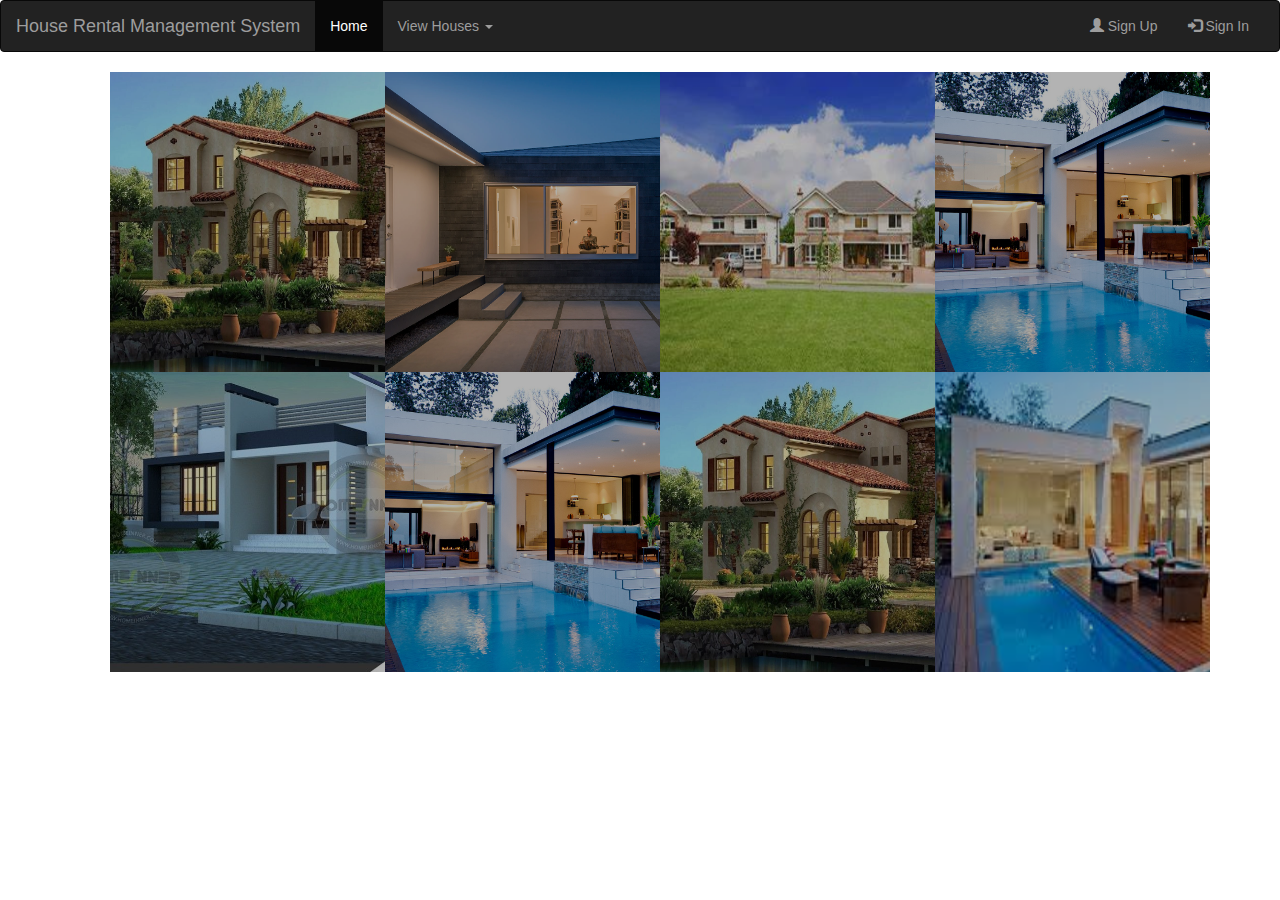
<file: Rent/index.html>
<!DOCTYPE html>
<html lang="en">
<head>
  <title>House Rental Management System</title>
  <meta charset="utf-8">
  <link rel="stylesheet" type="text/css" href="m.css">
  <meta name="viewport" content="width=device-width, initial-scale=1">
  <link rel="stylesheet" href="https://maxcdn.bootstrapcdn.com/bootstrap/3.4.0/css/bootstrap.min.css">
  <script src="https://ajax.googleapis.com/ajax/libs/jquery/3.4.1/jquery.min.js"></script>
  <script src="https://maxcdn.bootstrapcdn.com/bootstrap/3.4.0/js/bootstrap.min.js"></script>
</head>
<body>

<nav class="navbar navbar-inverse">
  <div class="container-fluid">
    <div class="navbar-header">
      <button type="button" class="navbar-toggle" data-toggle="collapse" data-target="#myNavbar">
        <span class="icon-bar"></span>
        <span class="icon-bar"></span>
        <span class="icon-bar"></span>                        
      </button>
      <a class="navbar-brand" href="#">House Rental Management System</a>
    </div>
    <div class="collapse navbar-collapse" id="myNavbar">
      <ul class="nav navbar-nav">
        <li class="active"><a href="index.html">Home</a></li> 
        <li class="dropdown">
          <a class="dropdown-toggle" data-toggle="dropdown" href="#">View Houses <span class="caret"></span></a>
          <ul class="dropdown-menu">
            <li><a href="viewhouse.php">Houses</a></li>
            <li><a href="viewrating.php">Rating</a></li>
          </ul>
        </li>
      </ul>
      <ul class="nav navbar-nav navbar-right">
        <li><a href="signup.html"><span class="glyphicon glyphicon-user"></span> Sign Up</a></li>
        <li><a href="signin.html"><span class="glyphicon glyphicon-log-in"></span> Sign In</a></li>
      </ul>
    </div>
  </div>
</nav>
  
<div class="container">
  <section class="section-meals" id="grid-photos">
            <ul class="meals-showcase clearfix">
                <li>
                    <figure class="meal-photo" id="meals-1">
                            <div class="slide-uploader" id="uploader-1">
                                    <i class="fas fa-upload center"></i><br>
                                    <input type="file" id="real-file-slide-1" hidden="hidden" onchange="open_File(this)"/>
                                    </div>
                        <img src="h10.jpg" class="img img_hover" id="img-1">
                    </figure>
                </li>
                <li>
                    <figure class="meal-photo" id="meals-2">
                            <div class="slide-uploader" id="uploader-2">
                                    <i class="fas fa-upload center"></i><br>
                                    <input type="file" id="real-file-slide-2" hidden="hidden" onchange="open_File(this)"/>
                                    
                            </div>
                        <img src="h5.jpg" class="img img_hover" id="img-2">
                    </figure>
                </li>
                <li>
                    <figure class="meal-photo" id="meals-3">
                            <div class="slide-uploader" id="uploader-3">
                                    <i class="fas fa-upload center"></i><br>
                                    <input type="file" id="real-file-slide-3" hidden="hidden" onchange="open_File(this)"/>
                                    
                            </div>
                        <img src="h7.jpg" class="img img_hover" id="img-3">
                    </figure>
                </li>
                <li>
                    <figure class="meal-photo" id="meals-4">
                            <div class="slide-uploader" id="uploader-4">
                                    <i class="fas fa-upload center"></i><br>
                                    <input type="file" id="real-file-slide-4" hidden="hidden" onchange="open_File(this)"/>
                                    
                            </div>
                        <img src="h8.jpg" class="img img_hover" id="img-4">
                    </figure>
                </li>
                <li>
                    <figure class="meal-photo" id="meals-5">
                            <div class="slide-uploader" id="uploader-5">
                                    <i class="fas fa-upload center"></i><br>
                                    <input type="file" id="real-file-slide-5" hidden="hidden" onchange="open_File(this)"/>
                                    
                            </div>
                        <img src="home.jpg" class="img img_hover" id="img-5">
                    </figure>
                </li>
                <li>
                    <figure class="meal-photo" id="meals-6">
                            <div class="slide-uploader" id="uploader-6">
                                    <i class="fas fa-upload center"></i><br>
                                    <input type="file" id="real-file-slide-6" hidden="hidden" onchange="open_File(this)"/>
                                    
                            </div>
                        <img src="h8.jpg" class="img img_hover" id="img-6">
                    </figure>
                </li>
                <li>
                    <figure class="meal-photo" id="meals-7">
                            <div class="slide-uploader" id="uploader-7">
                                    <i class="fas fa-upload center"></i><br>
                                    <input type="file" id="real-file-slide-7" hidden="hidden" onchange="open_File(this)"/>
                                    
                            </div>
                        <img src="h10.jpg" class="img img_hover" id="img-7">
                    </figure>
                </li>
                <li>
                    <figure class="meal-photo" id="meals-8">
                            <div class="slide-uploader" id="uploader-8">
                                    <i class="fas fa-upload center"></i><br>
                                    <input type="file" id="real-file-slide-8" hidden="hidden" onchange="open_File(this)"/>
                                    
                            </div>
                        <img src="h9.jpg" class="img img_hover" id="img-8">
                    </figure>
                </li>
            </ul>
        </section>
</div>

</body>
</html>
</file>
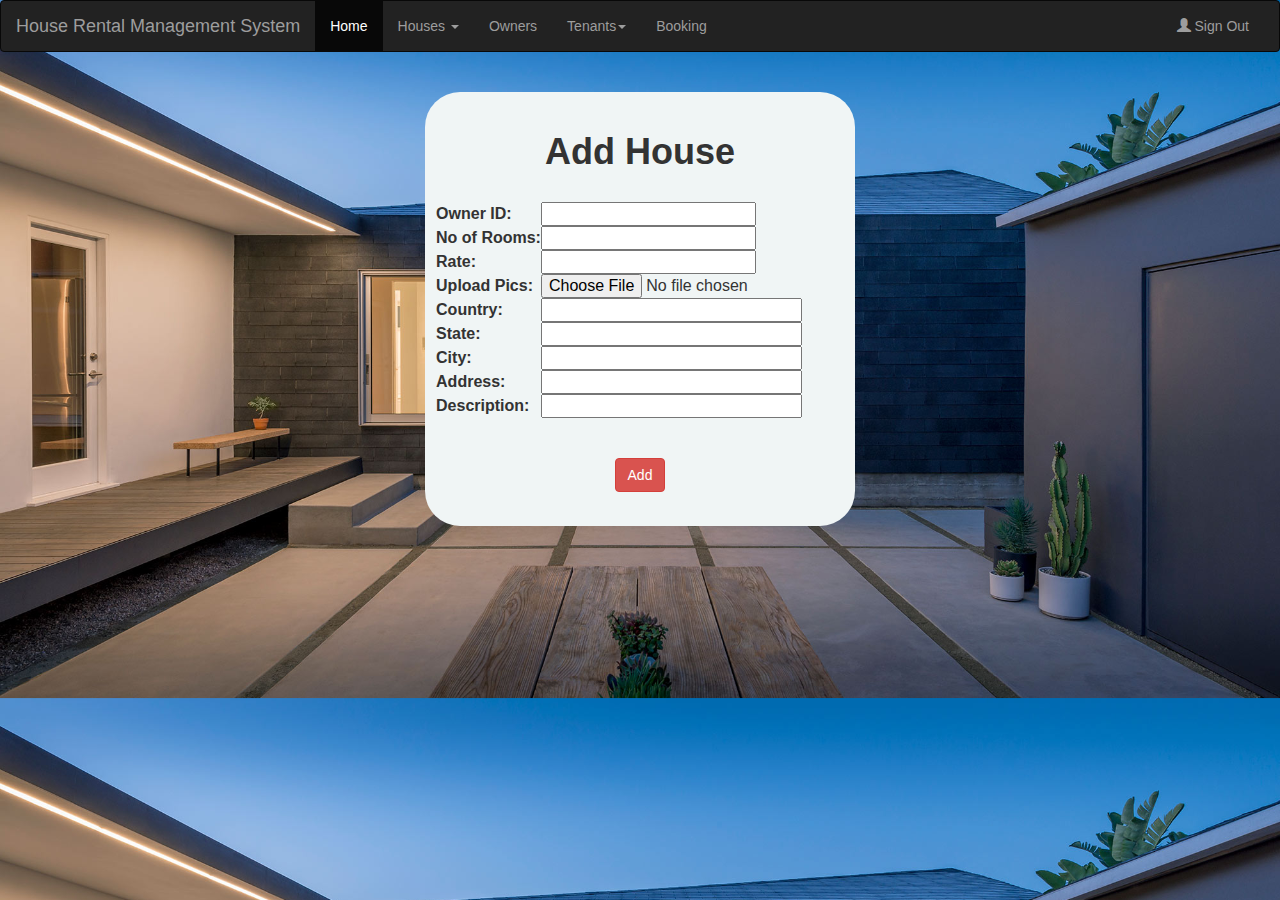
<file: Rent/addhouse.html>
<html>
<head>
	<link rel="stylesheet" type="text/css" href="signup.css">
	<link rel="stylesheet" href="https://maxcdn.bootstrapcdn.com/bootstrap/3.4.0/css/bootstrap.min.css">
  <script src="https://ajax.googleapis.com/ajax/libs/jquery/3.4.1/jquery.min.js"></script>
  <script src="https://maxcdn.bootstrapcdn.com/bootstrap/3.4.0/js/bootstrap.min.js"></script>
</head>
<body>
	<nav class="navbar navbar-inverse">
  <div class="container-fluid">
    <div class="navbar-header">
      <button type="button" class="navbar-toggle" data-toggle="collapse" data-target="#myNavbar">
        <span class="icon-bar"></span>
        <span class="icon-bar"></span>
        <span class="icon-bar"></span>                        
      </button>
      <a class="navbar-brand" href="#">House Rental Management System</a>
    </div>
    <div class="collapse navbar-collapse" id="myNavbar">
      <ul class="nav navbar-nav">
        <li class="active"><a href="home.php">Home</a></li>
        <li class="dropdown">
          <a class="dropdown-toggle" data-toggle="dropdown" href="#">Houses <span class="caret"></span></a>
          <ul class="dropdown-menu">
            <li><a href="houses.php">Houses</a></li>
            <li><a href="rating.php">Rating</a></li>
          </ul>
        </li>

        <li><a href="owner.php">Owners</a></li>
        <li class="dropdown">
          <a class="dropdown-toggle" data-toggle="dropdown" href="#">Tenants<span class="caret"></span></a>
          <ul class="dropdown-menu">
            <li><a href="tenant.php">Tenants</a></li>
            <li><a href="members.php">Members</a></li>
          </ul></li>
        <li><a href="booking.php">Booking</a></li>
        
      </ul>
      <ul class="nav navbar-nav navbar-right">

         
        <li><a href="index.html"><span class="glyphicon glyphicon-user"></span> Sign Out</a></li>
      </ul>
    </div>
  </div>
</nav>
  
<center>
<br>
<div class="card" style="width: 43rem;border-radius: 35px;background-color:#f0f5f5">
<br>
 <div class="card-body">
<h1 class="card-title" style="text-align:center"><B>Add House</B></h1><br>
<form name="Form2" action="addhouse.php" method="get" enctype="multipart/form-data">

<table>
	<tr>
		<td><b>Owner ID: </b></td>
		<td> <input type=number name="o" value="" size=25></td>
	</tr>
	<tr>
		<td><b>No of Rooms: </b></td>
		<td> <input type=number name="n" value="" size=25></td>
	</tr>
	<tr>
		<td><b>Rate: </b></td>
		<td> <input type=number name="ra" value="" size=35></td>
	</tr>
	<tr>
		<td><b>Upload Pics: </b></td>
		<td> <input type=file name="u" value="" size=25 accept="image/*"></td>
	</tr>
	<tr>
		<td><b>Country: </b></td>
		<td> <input type=textbox name="c" value="" size=25></td>
	</tr>
	<tr>
		<td><b>State: </b></td>
		<td> <input type=textbox name="s" value="" size=25></td>
	</tr>
	<tr>
		<td><b>City: </b></td>
		<td> <input type=textbox name="city" value="" size=25></td>
	</tr>
	<tr>
		<td><b>Address: </b></td>
		<td> <input type=textbox name="a" value="" size=25></td>
	</tr>
	<tr>
		<td><b>Description: </b></td>
		<td> <input type=textbox name="de" value="" size=25></td>
	</tr>
</table>
<br><br>
<input type=submit value="Add" class="btn btn-danger" name="submit">
</form><br></div>
</div>

</body>

</html>
</file>
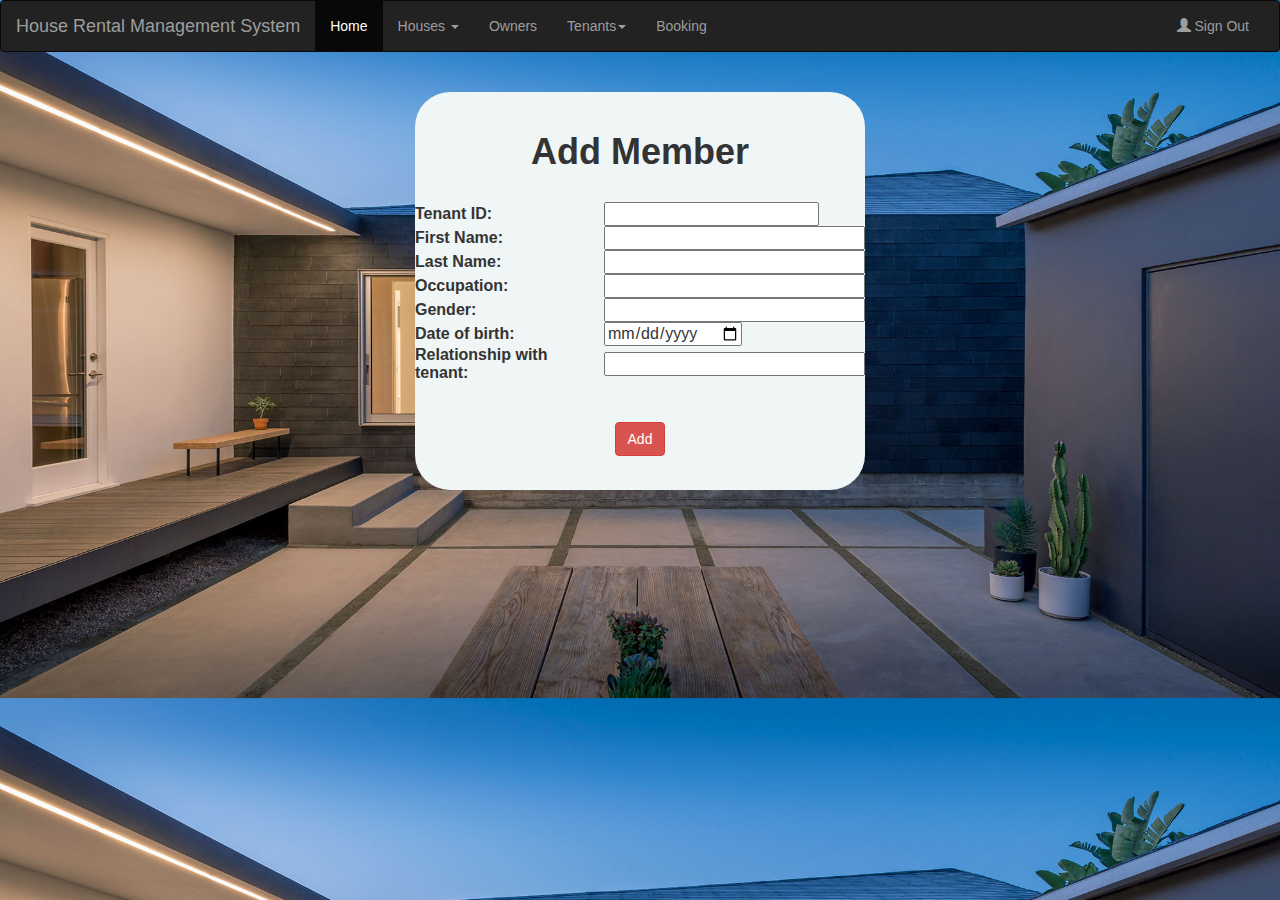
<file: Rent/addmembers.html>
<html>
<head>
	<link rel="stylesheet" type="text/css" href="signup.css">
<link rel="stylesheet" href="https://maxcdn.bootstrapcdn.com/bootstrap/3.4.0/css/bootstrap.min.css">
  <script src="https://ajax.googleapis.com/ajax/libs/jquery/3.4.1/jquery.min.js"></script>
  <script src="https://maxcdn.bootstrapcdn.com/bootstrap/3.4.0/js/bootstrap.min.js"></script>
</head>
<body>
	<nav class="navbar navbar-inverse">
  <div class="container-fluid">
    <div class="navbar-header">
      <button type="button" class="navbar-toggle" data-toggle="collapse" data-target="#myNavbar">
        <span class="icon-bar"></span>
        <span class="icon-bar"></span>
        <span class="icon-bar"></span>                        
      </button>
      <a class="navbar-brand" href="#">House Rental Management System</a>
    </div>
    <div class="collapse navbar-collapse" id="myNavbar">
      <ul class="nav navbar-nav">
        <li class="active"><a href="home.php">Home</a></li>
        <li class="dropdown">
          <a class="dropdown-toggle" data-toggle="dropdown" href="#">Houses <span class="caret"></span></a>
          <ul class="dropdown-menu">
            <li><a href="houses.php">Houses</a></li>
            <li><a href="rating.php">Rating</a></li>
          </ul>
        </li>

        <li><a href="owner.php">Owners</a></li>
        <li class="dropdown">
          <a class="dropdown-toggle" data-toggle="dropdown" href="#">Tenants<span class="caret"></span></a>
          <ul class="dropdown-menu">
            <li><a href="tenant.php">Tenants</a></li>
            <li><a href="members.php">Members</a></li>
          </ul></li>
        <li><a href="booking.php">Booking</a></li>
        
      </ul>
      <ul class="nav navbar-nav navbar-right">

         
        <li><a href="index.html"><span class="glyphicon glyphicon-user"></span> Sign Out</a></li>
      </ul>
    </div>
  </div>
</nav>
  
<center>
<br>
<div class="card" style="width: 45rem;border-radius: 35px;background-color:#f0f5f5">
<br>
 <div class="card-body">
<h1 class="card-title" style="text-align:center"><B>Add Member</B></h1><br>
<form name="Form2" action="addmembers.php" method="get" enctype="multipart/form-data">

<table>
	<tr>
		<td><b>Tenant ID: </b></td>
		<td> <input type=number name="t" value="" size=25></td>
	</tr>
	<tr>
		<td><b>First Name: </b></td>
		<td> <input type=textbox name="f" value="" size=25></td>
	</tr>
	<tr>
		<td><b>Last Name: </b></td>
		<td> <input type=textbox name="l" value="" size=25></td>
	</tr>
	<tr>
	
		<td><b>Occupation: </b></td>
		<td> <input type=textbox name="o" value="" size=25></td>
	</tr>
	<tr>
		<td><b>Gender: </b></td>
		<td> <input type=textbox name="g" value="" size=25></td>
	</tr>
	<tr>
		<td><b>Date of birth: </b></td>
		<td> <input type=date name="d" value="" size=25></td>
	</tr>
	<tr>
		<td><b>Relationship with tenant: </b></td>
		<td> <input type=textbox name="r" value="" size=25></td>
	</tr>
</table>
<br><br>
<input type=submit value="Add" class="btn btn-danger" name="submit">
</form><br>
</div></div>
</body>

</html>
</file>
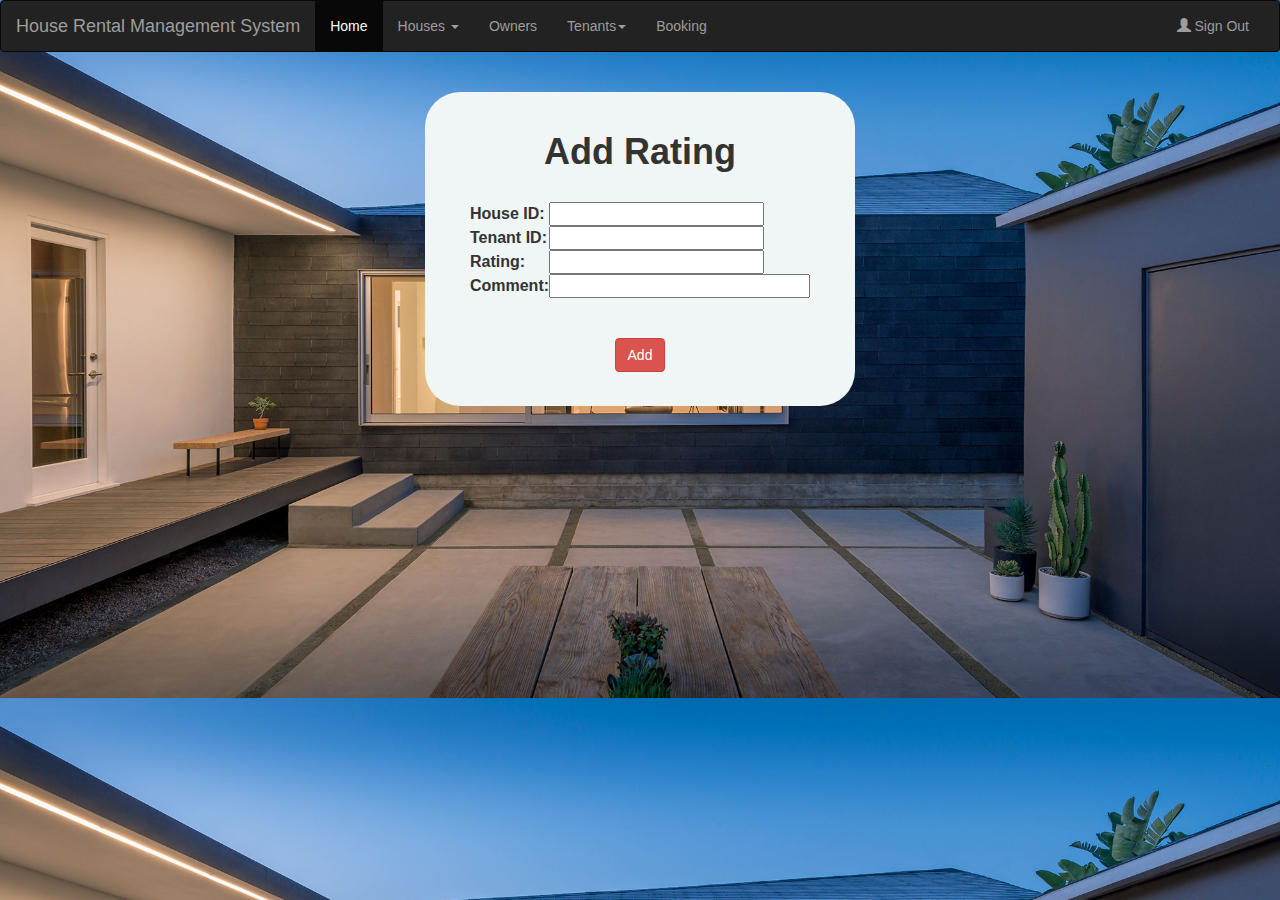
<file: Rent/addrating.html>
<html>



<head>
	<link rel="stylesheet" type="text/css" href="signup.css">
	<link rel="stylesheet" href="https://maxcdn.bootstrapcdn.com/bootstrap/3.4.0/css/bootstrap.min.css">
  <script src="https://ajax.googleapis.com/ajax/libs/jquery/3.4.1/jquery.min.js"></script>
  <script src="https://maxcdn.bootstrapcdn.com/bootstrap/3.4.0/js/bootstrap.min.js"></script>
</head>
<body>
	<nav class="navbar navbar-inverse">
  <div class="container-fluid">
    <div class="navbar-header">
      <button type="button" class="navbar-toggle" data-toggle="collapse" data-target="#myNavbar">
        <span class="icon-bar"></span>
        <span class="icon-bar"></span>
        <span class="icon-bar"></span>                        
      </button>
      <a class="navbar-brand" href="#">House Rental Management System</a>
    </div>
    <div class="collapse navbar-collapse" id="myNavbar">
      <ul class="nav navbar-nav">
        <li class="active"><a href="home.php">Home</a></li>
        <li class="dropdown">
          <a class="dropdown-toggle" data-toggle="dropdown" href="#">Houses <span class="caret"></span></a>
          <ul class="dropdown-menu">
            <li><a href="houses.php">Houses</a></li>
            <li><a href="rating.php">Rating</a></li>
          </ul>
        </li>

        <li><a href="owner.php">Owners</a></li>
        <li class="dropdown">
          <a class="dropdown-toggle" data-toggle="dropdown" href="#">Tenants<span class="caret"></span></a>
          <ul class="dropdown-menu">
            <li><a href="tenant.php">Tenants</a></li>
            <li><a href="members.php">Members</a></li>
          </ul></li>
        <li><a href="booking.php">Booking</a></li>
        
      </ul>
      <ul class="nav navbar-nav navbar-right">

        
        <li><a href="index.html"><span class="glyphicon glyphicon-user"></span> Sign Out</a></li>
      </ul>
    </div>
  </div>
</nav>
  
<center>
<br>
<div class="card" style="width: 43rem;border-radius: 35px;background-color:#f0f5f5">
<br>
 <div class="card-body">
<h1 class="card-title" style="text-align:center"><B>Add Rating</B></h1><br>
<form name="Form2" action="addrating.php" method="get" enctype="multipart/form-data">

<table>
	<tr>
		<td><b>House ID: </b></td>
		<td> <input type=number name="h" value="" size=25></td>
	</tr>
	<tr>
		<td><b>Tenant ID: </b></td>
		<td> <input type=number name="t" value="" size=25></td>
	</tr>
	<tr>
		<td><b>Rating: </b></td>
		<td> <input type=number name="r" value="" size=25></td>
	</tr>
	<tr>
		
		<td><b>Comment: </b></td>
		<td> <input type=textbox name="c" value="" size=25></td>
	</tr>
</table>
<br><br>
<input type=submit value="Add" class="btn btn-danger" name="submit">
</form><br>
</div>
</div>
</body>

</html>
</file>
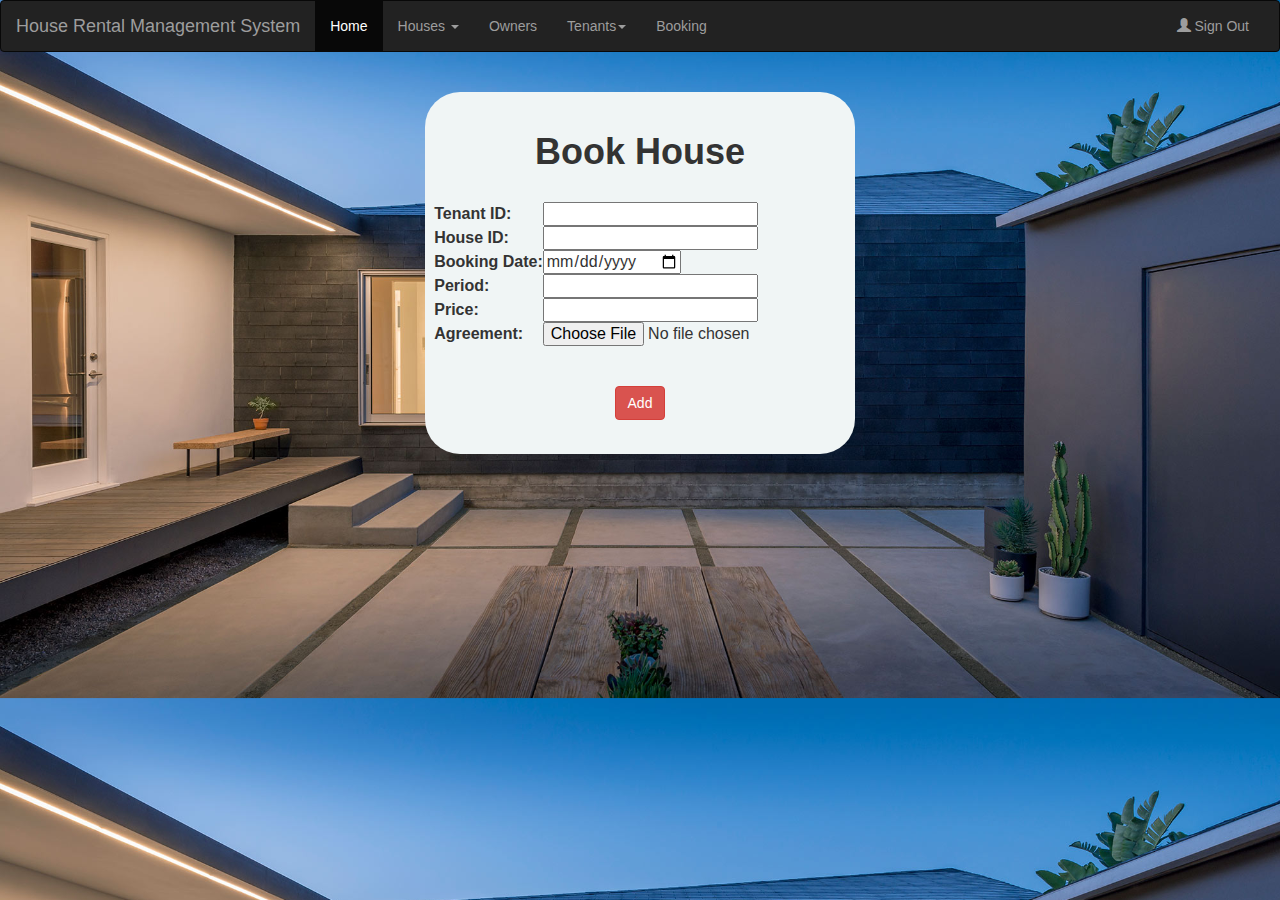
<file: Rent/dobooking.html>
<html>
<head>
	<link rel="stylesheet" type="text/css" href="signup.css">
	
	<link rel="stylesheet" href="https://maxcdn.bootstrapcdn.com/bootstrap/3.4.0/css/bootstrap.min.css">
  <script src="https://ajax.googleapis.com/ajax/libs/jquery/3.4.1/jquery.min.js"></script>
  <script src="https://maxcdn.bootstrapcdn.com/bootstrap/3.4.0/js/bootstrap.min.js"></script>
</head>
<body>
	<nav class="navbar navbar-inverse">
  <div class="container-fluid">
    <div class="navbar-header">
      <button type="button" class="navbar-toggle" data-toggle="collapse" data-target="#myNavbar">
        <span class="icon-bar"></span>
        <span class="icon-bar"></span>
        <span class="icon-bar"></span>                        
      </button>
      <a class="navbar-brand" href="#">House Rental Management System</a>
    </div>
    <div class="collapse navbar-collapse" id="myNavbar">
      <ul class="nav navbar-nav">
        <li class="active"><a href="home.php">Home</a></li>
        <li class="dropdown">
          <a class="dropdown-toggle" data-toggle="dropdown" href="#">Houses <span class="caret"></span></a>
          <ul class="dropdown-menu">
            <li><a href="houses.php">Houses</a></li>
            <li><a href="rating.php">Rating</a></li>
          </ul>
        </li>

        <li><a href="owner.php">Owners</a></li>
        <li class="dropdown">
          <a class="dropdown-toggle" data-toggle="dropdown" href="#">Tenants<span class="caret"></span></a>
          <ul class="dropdown-menu">
            <li><a href="tenant.php">Tenants</a></li>
            <li><a href="members.php">Members</a></li>
          </ul></li>
        <li><a href="booking.php">Booking</a></li>
        
      </ul>
      <ul class="nav navbar-nav navbar-right">

         
        <li><a href="index.html"><span class="glyphicon glyphicon-user"></span> Sign Out</a></li>
      </ul>
    </div>
  </div>
</nav>
  
<center>
<br>
<div class="card" style="width: 43rem;border-radius: 35px;background-color:#f0f5f5">
<br>
 <div class="card-body">
<h1 class="card-title" style="text-align:center"><B>Book House</B></h1><br>
<form name="Form2" action="dobooking.php" method="get" enctype="multipart/form-data">

<table>
	<tr>
		<td><b>Tenant ID: </b></td>
		<td> <input type=number name="t" value="" size=25></td>
	</tr>
	<tr>
		<td><b>House ID: </b></td>
		<td> <input type=number name="h" value="" size=25></td>
	</tr>
	<tr>
		<td><b>Booking Date: </b></td>
		<td> <input type=date name="b" value="" size=25></td>
	</tr>
	<tr>
		<td><b>Period: </b></td>
		<td> <input type=number name="p" value="" size=25></td>
	</tr>
	<tr>
		<td><b>Price: </b></td>
		<td> <input type=number name="pr" value="" size=25></td>
	</tr>
	<tr>
		<td><b>Agreement: </b></td>
		<td> <input type=file name="a" value="" size=25></td>
	</tr>
</table>
<br><br>
<input type=submit value="Add" class="btn btn-danger" name="submit">
</form><br>
</div>
</div>

</body>

</html>
</file>
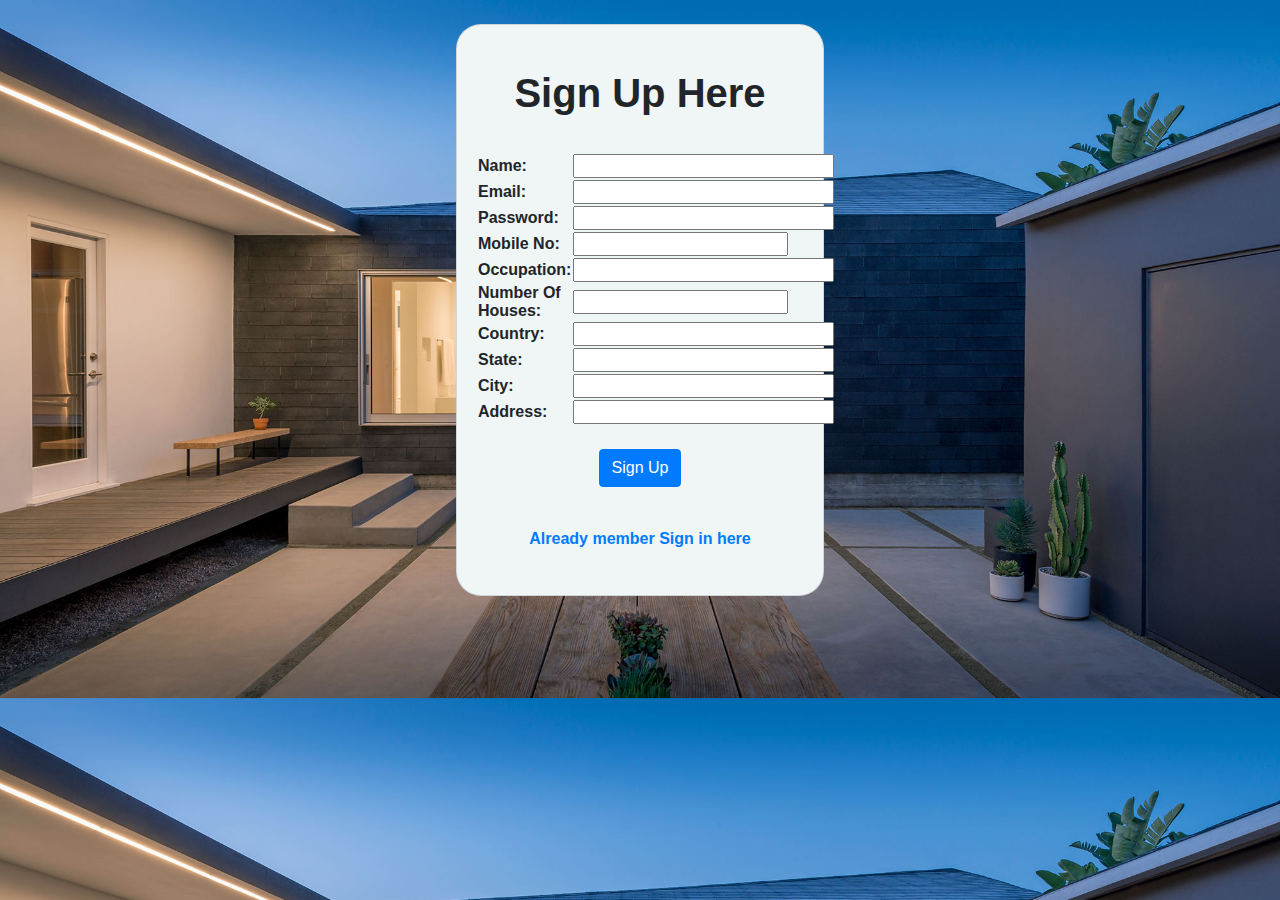
<file: Rent/ownersignup.html>
<html>
<head>
	<link rel="stylesheet" type="text/css" href="signup.css">
<link rel="stylesheet" href="https://stackpath.bootstrapcdn.com/bootstrap/4.4.1/css/bootstrap.min.css" integrity="sha384-Vkoo8x4CGsO3+Hhxv8T/Q5PaXtkKtu6ug5TOeNV6gBiFeWPGFN9MuhOf23Q9Ifjh" crossorigin="anonymous">
	
 <link rel="stylesheet" href="https://cdnjs.cloudflare.com/ajax/libs/font-awesome/4.7.0/css/font-awesome.min.css">

	</head>
<body>
<center>
<br>
<div class="card" style="width: 23rem;border-radius: 25px;background-color:#f0f5f5">
<br>
 <div class="card-body">
<h1 class="card-title" style="text-align:center"><B>Sign Up Here</B></h1><br>
<form name="Form2" action="ownersignup.php" method="get">
<table>
	<tr>
		<td><b>Name: </b></td>
		<td> <input type=textbox name="f" value="" size=25></td>
	</tr>
	<tr>
		<td><b>Email: </b></td>
		<td> <input type=email name="e" value="" size=25></td>
	</tr>
	<tr>
		<td><b>Password: </b></td>
		<td> <input type=password name="p" value="" size=25></td>
	</tr>
	<tr>
		<tr>
		<td><b>Mobile No: </b></td>
		<td> <input type=number name="m" value="" size=25></td>
	</tr>
	<tr>
		<td><b>Occupation: </b></td>
		<td> <input type=textbox name="o" value="" size=25></td>
	</tr>
	<tr>
		<td><b>Number Of Houses: </b></td>
		<td> <input type=number name="n" value="" size=25></td>
	</tr>
	<tr>
		<td><b>Country: </b></td>
		<td> <input type=textbox name="c" value="" size=25></td>
	</tr>
	<tr>
		<td><b>State: </b></td>
		<td> <input type=textbox name="s" value="" size=25></td>
	</tr>
	<tr>
		<td><b>City:</b></td>
		<td> <input type=textbox name="ci" value="" size=25></td>
	</tr>
	<tr>
		<td><b>Address: </b></td>
		<td> <input type=textbox name="a" value="" size=25></td>
	</tr>
</table>
<br>
<input type=submit value="Sign Up" class="btn btn-primary" name="submit">
</form><br>
<a href="signin.html"><b>Already member Sign in here</b></a><br><br>

</body>

</html>
</file>
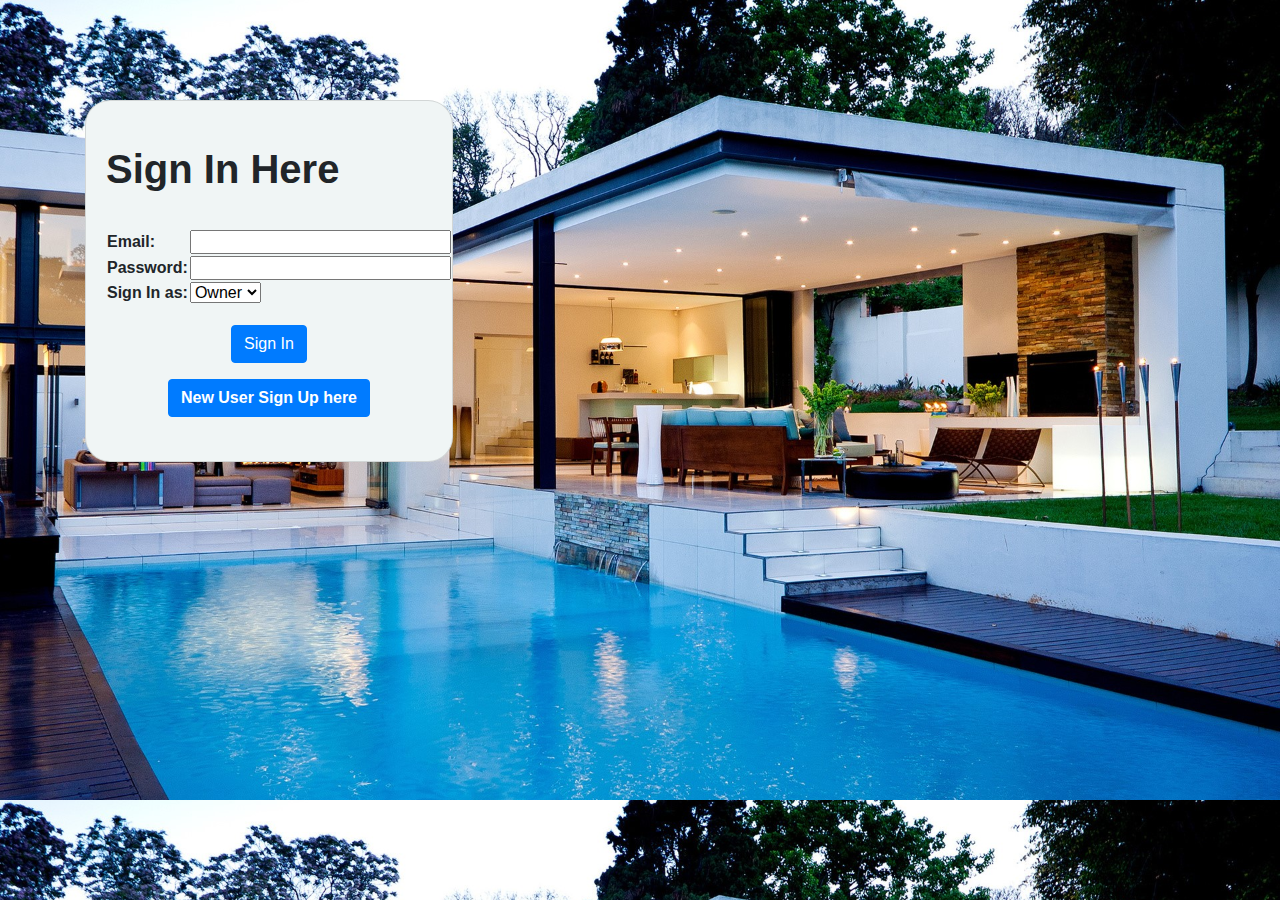
<file: Rent/signin.html>
<html>
<head>
	<title>Sign In</title>
	<link rel="stylesheet" type="text/css" href="signin.css">
<link rel="stylesheet" href="https://stackpath.bootstrapcdn.com/bootstrap/4.4.1/css/bootstrap.min.css" integrity="sha384-Vkoo8x4CGsO3+Hhxv8T/Q5PaXtkKtu6ug5TOeNV6gBiFeWPGFN9MuhOf23Q9Ifjh" crossorigin="anonymous">
	
 <link rel="stylesheet" href="https://cdnjs.cloudflare.com/ajax/libs/font-awesome/4.7.0/css/font-awesome.min.css">

</head>

<body>
<div class="container" align="left">
<div class="card" style="width: 23rem;border-radius: 25px;background-color:#f0f5f5">
<br>
 <div class="card-body">
<h1 class="card-title" align="left"><B>Sign In Here</B></h1>
<form name="Form1" action="signin.php" method="get">
<table align="left">
	<tr>
		<td><b>Email: </b></td>
		<td> <input type=email name="u" value="" size=25></td>
	</tr>
<br>	
	<tr>
		<td><b>Password: </b></td>
		<td> <input type=password name="p" value="" size=25></td>
	</tr>
	<tr>
		<td><b>Sign In as: </b></td>
		<td> <select name="l" size="1">
<option value="owner">Owner</option>
<option value="tenant">Tenant</option>
</select></td>
	</tr>
	</table>
<br><br><br>
<center>
	<br>
<input type=submit value="Sign In" class="btn btn-primary" id=""><br>
</center>
</form><center>
	<a href="signup.html" class="btn btn-primary"><b>New User Sign Up here</b></a><br><br></center>
</div>
</div>
</div>
 <script src="https://code.jquery.com/jquery-3.3.1.slim.min.js" integrity="sha384-q8i/X+965DzO0rT7abK41JStQIAqVgRVzpbzo5smXKp4YfRvH+8abtTE1Pi6jizo" crossorigin="anonymous"></script>
<script src="https://cdnjs.cloudflare.com/ajax/libs/popper.js/1.14.3/umd/popper.min.js" integrity="sha384-ZMP7rVo3mIykV+2+9J3UJ46jBk0WLaUAdn689aCwoqbBJiSnjAK/l8WvCWPIPm49" crossorigin="anonymous"></script>
<script src="https://stackpath.bootstrapcdn.com/bootstrap/4.1.3/js/bootstrap.min.js" integrity="sha384-ChfqqxuZUCnJSK3+MXmPNIyE6ZbWh2IMqE241rYiqJxyMiZ6OW/JmZQ5stwEULTy" crossorigin="anonymous"></script>
</body>
</html>
</file>
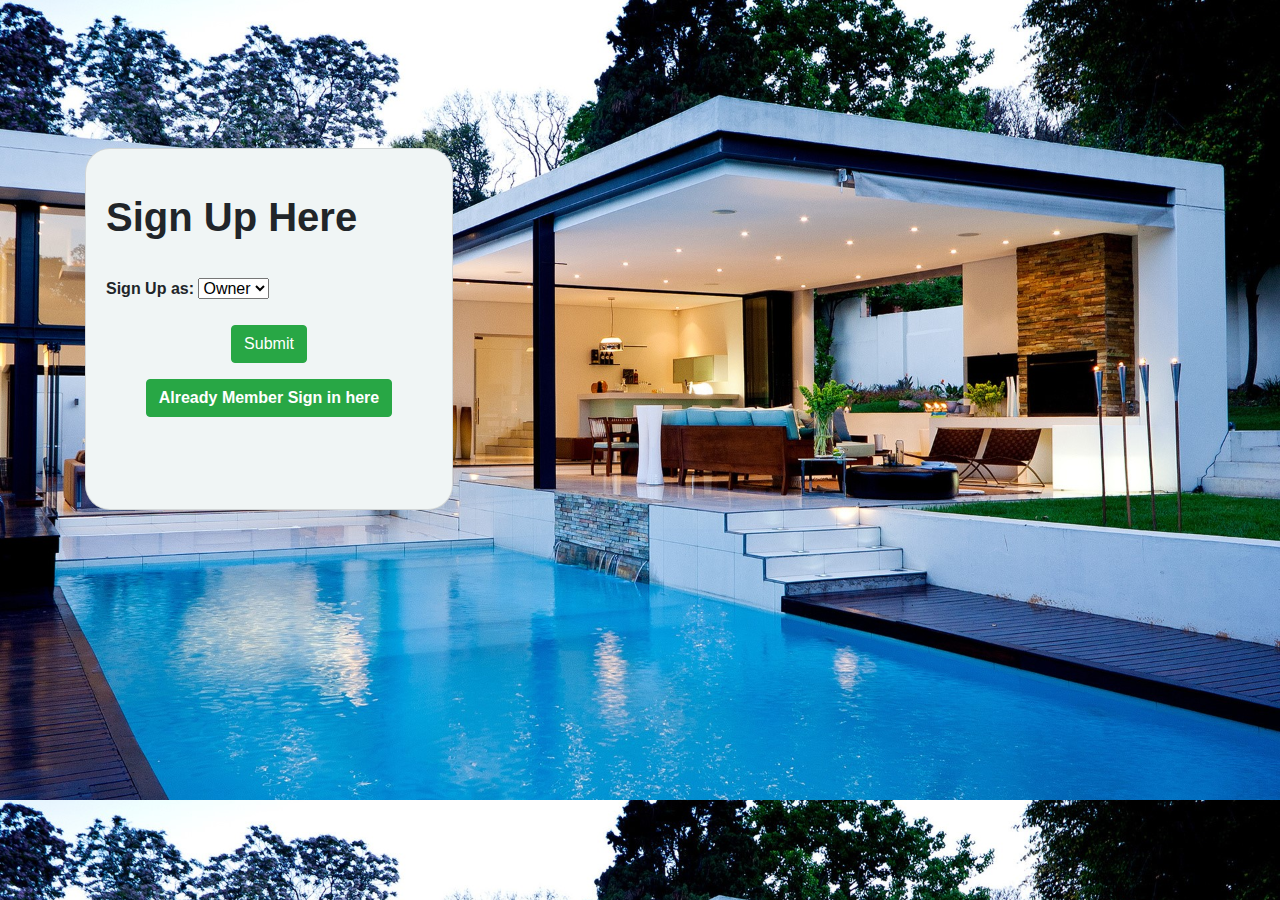
<file: Rent/signup.html>
<html>
<head>
	<link rel="stylesheet" type="text/css" href="signin.css">
<link rel="stylesheet" href="https://stackpath.bootstrapcdn.com/bootstrap/4.4.1/css/bootstrap.min.css" integrity="sha384-Vkoo8x4CGsO3+Hhxv8T/Q5PaXtkKtu6ug5TOeNV6gBiFeWPGFN9MuhOf23Q9Ifjh" crossorigin="anonymous">
	
 <link rel="stylesheet" href="https://cdnjs.cloudflare.com/ajax/libs/font-awesome/4.7.0/css/font-awesome.min.css">

</head>
<body>

<br>
<br>

<div class="container" align="left">
	<div class="card" style="width: 23rem;border-radius: 25px;background-color:#f0f5f5">
<br>
 <div class="card-body"><h1 class="card-title"><B>Sign Up Here</B></h1><br>
<form name="Form1" action="signup.php" method="get">


<b>Sign Up as: </b>
		 <select name="s" size="1">
<option value="owner">Owner</option>
<option value="tsenant">Tenant</option>
</select>
<br><br><center>
<input type=submit value="Submit" class="btn btn-success"></center>
</form><center>
<a href="signin.html" class="btn btn-success"><b>Already Member Sign in here</b></a></center><br><br><br>
</div>
</body>
</html>
</file>
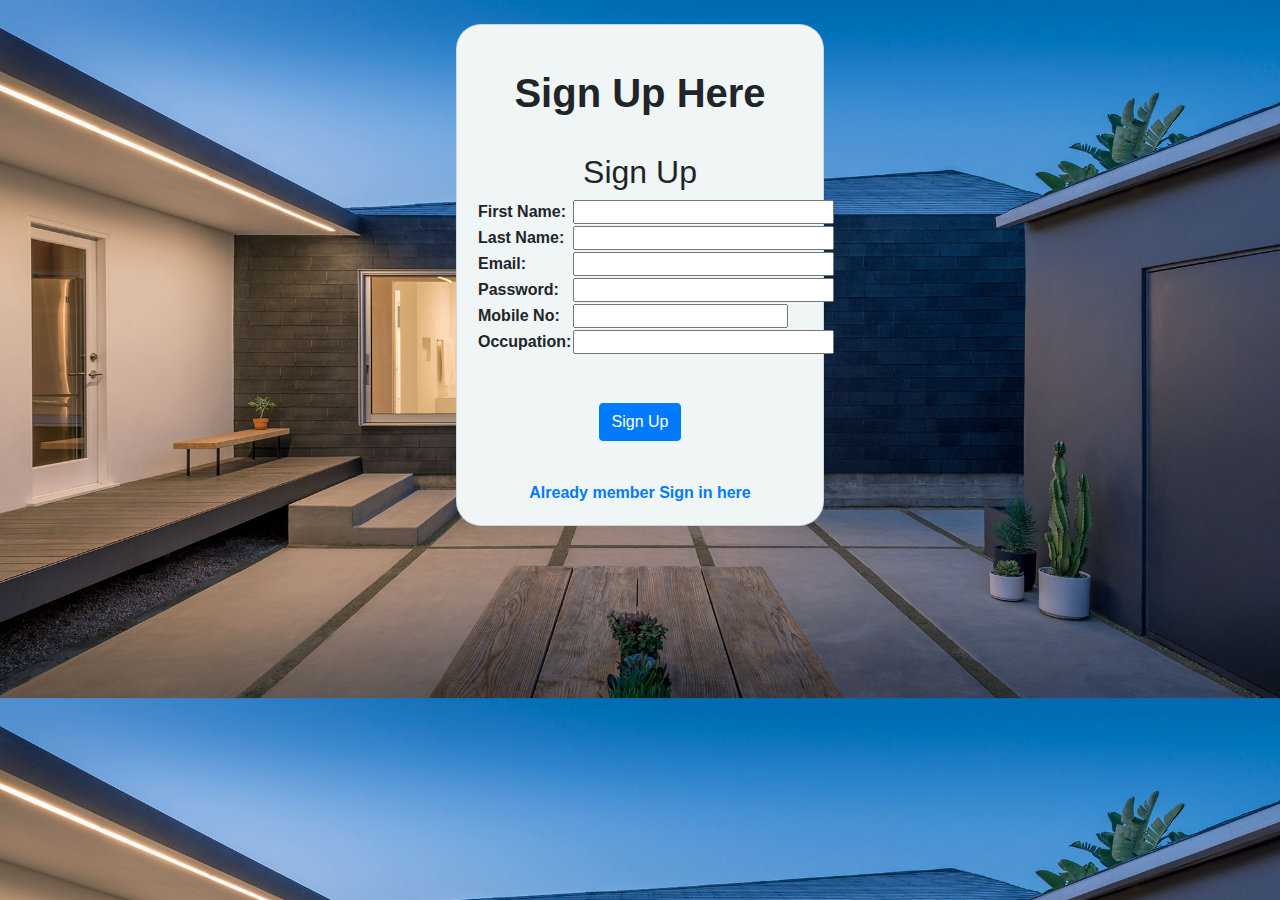
<file: Rent/tenantsignup.html>
<html>
<head>
	<link rel="stylesheet" type="text/css" href="signup.css">
	<link rel="stylesheet" type="text/css" href="signup.css">
<link rel="stylesheet" href="https://stackpath.bootstrapcdn.com/bootstrap/4.4.1/css/bootstrap.min.css" integrity="sha384-Vkoo8x4CGsO3+Hhxv8T/Q5PaXtkKtu6ug5TOeNV6gBiFeWPGFN9MuhOf23Q9Ifjh" crossorigin="anonymous">
	
 <link rel="stylesheet" href="https://cdnjs.cloudflare.com/ajax/libs/font-awesome/4.7.0/css/font-awesome.min.css">

</head>
<body>
<center>
<br>
<div class="card" style="width: 23rem;border-radius: 25px;background-color:#f0f5f5">
<br>
 <div class="card-body">
<h1 class="card-title" style="text-align:center"><B>Sign Up Here</B></h1><br>
<form name="Form2" action="tenantsignup.php" method="get">
<h2>Sign Up</h2>

<table>
	<tr>
		<td><b>First Name: </b></td>
		<td> <input type=textbox name="f" value="" size=25></td>
	</tr>
	<tr>
		<td><b>Last Name: </b></td>
		<td> <input type=textbox name="l" value="" size=25></td>
	</tr>
	<tr>
		<td><b>Email: </b></td>
		<td> <input type=email name="e" value="" size=25></td>
	</tr>
	<tr>
		<td><b>Password: </b></td>
		<td> <input type=password name="p" value="" size=25></td>
	</tr>
	<tr>
		<tr>
		<td><b>Mobile No: </b></td>
		<td> <input type=number name="m" value="" size=25></td>
	</tr>
	<tr>
		<td><b>Occupation: </b></td>
		<td> <input type=textbox name="o" value="" size=25></td>
	</tr>
</table>
<br><br>
<input type=submit value="Sign Up" class="btn btn-primary" name="submit">
</form><br>
<a href="signin.html"><b>Already member Sign in here</b></a>

</body>

</html>
</file>
<file: Rent/m.css>
.section-meals {
    padding: 0;

}

.meals-showcase {
    width:100%;
    list-style:none;
}

.meals-showcase li {
    display: block;
    float: left;
    width:25%;
}

.meal-photo {
    width:100%;
    margin:0;
    overflow:hidden;
    background-color:#000;
    position: relative;

}

.img {
    width:400px;
    height:300px;
    transform: scale(1.15);
    transition:0.5s;
    opacity:0.7;
}

.low-opacity {
    opacity:0.5;
}

.img_hover:hover {
    transform: scale(1.05);
    opacity:1;
}

.slide-uploader {
    display:none;
    position: absolute;
    top:50%;
    left:50%;
    transform:translate(-50%,-50%); 
    z-index:1;
}

.slide-uploader i {
    font-size: 40px;
    z-index: 1;
    position: absolute;
    top:30%;
    left:50%;
    transform: translate(-50%,-50%);
}

.slide-uploader a {
    margin-top:62px;
}
</file>
<file: Rent/signup.css>
body{
	margin: 0 auto;
	
	background:url("h5.jpg");
	background-size: 100% ;
}
.container
{
	width: 200px;
	height: 350px;
text-align: left;
margin: 0 auto;
margin-top: 100px;

}
.container img
{
	width: 550px;
	height: 550px;
	margin-top: -60px;
	
}
input[type="text"]{
	margin-top: 30px;
	height: 35px;
	width: 200px;
	font-size: 18px;
	margin-bottom: 20px;
	background-color: #fff;
	padding-left: 40px;
}

.form-input::before{
	content: "\f007";
	font-family: "FontAwesome";
	padding-left: 07px;
	padding-top: 40px;
	position: absolute;
	font-size: 35px;
	color: #2980b9; 
}
 
.form-input:nth-child(2)::before{
	content: "\f023";
}
 
#a
{
	position: fixed;
	top: 55%;
	left: 10%;
}
</file>
<file: Rent/signin.css>
body{
	margin: 0 auto;
	
	background:url(h8.jpg);
	background-size: 100% ;
}
.container
{
	width: 200px;
	height: 350px;
text-align: left;
margin: 0 auto;
margin-top: 100px;

}
.container img
{
	width: 550px;
	height: 550px;
	margin-top: -60px;
	
}
input[type="text"]{
	margin-top: 30px;
	height: 35px;
	width: 200px;
	font-size: 18px;
	margin-bottom: 20px;
	background-color: #fff;
	padding-left: 40px;
}

.form-input::before{
	content: "\f007";
	font-family: "FontAwesome";
	padding-left: 07px;
	padding-top: 40px;
	position: absolute;
	font-size: 35px;
	color: #2980b9; 
}
 
.form-input:nth-child(2)::before{
	content: "\f023";
}

#a
{
	position: fixed;
	top: 55%;
	left: 0%;
}
</file>
